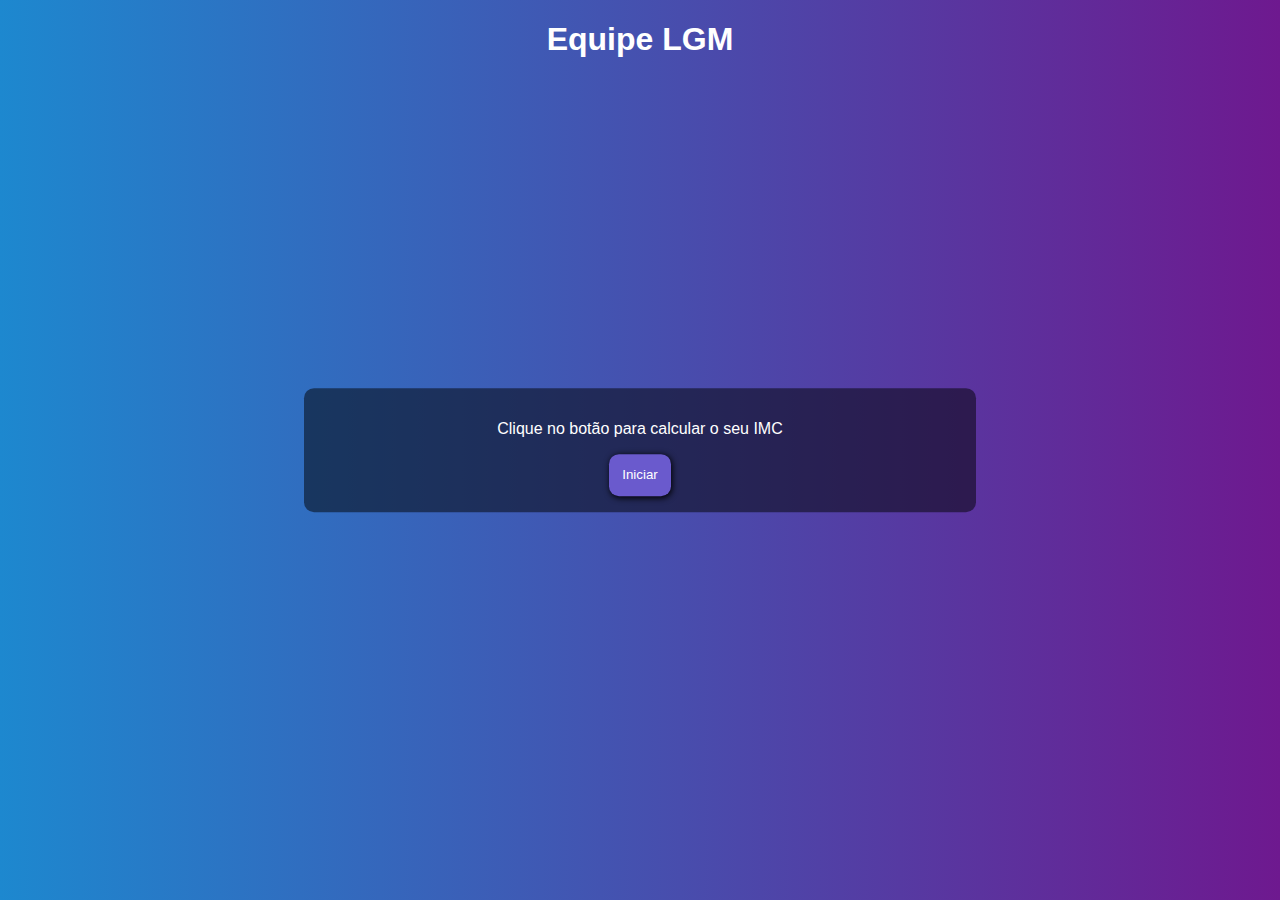
<file: main/index.html>
<!DOCTYPE html>
<html lang="pt-br">
    <head>
        <meta charset="UTF-8">
        <meta http-equiv="X-UA-Compatible" content="IE=edge">
        <meta name="viewport" content="width=device-width, initial-scale=1.0">
        <title> IMC - LGM </title>
            <style>
        body{
            font-family: Arial, Helvetica, sans-serif;
            background: linear-gradient(to right, rgb(29, 136, 207), rgb(110, 25, 143));
            text-align: center;
            color: #fff;
        }
        .container{
            position: absolute;
            top: 50%;
            left: 50%;
            transform: translate(-50%,-50%);
            width: 50%;
            background-color: rgba(0, 0, 0, 0.5);
            padding: 1em;
            border-radius: 10px;
        }
        button{
            background-color: slateblue;
            color: #fff;
            border: none;
            padding: 1em;
            border-radius: 10px;
            box-shadow: 1px 1px 6px black;
            cursor: pointer;
        }
        button:hover{
            background-color: steelblue;
        }
        .final-step,
        .second-step{
            display: none;
        }
        input{
            padding: 5px;
            border-radius: 5px;
            border: none;
            outline: none;
        }
        #resultado{
            font-size: 25px;
        }
        </style>
    </head>
    <body>
        <h1> Equipe LGM </h1>
        <div class="container">
            <div class="first-step">
                <p> Clique no botão para calcular o seu IMC </p>
                <button onclick="go(1,2)"> Iniciar </button>
            </div>
            <div class="second-step">
                <h3> Calculadora IMC </h3>
                <hr>
                <label for="peso"> Digite seu peso: </label>
                <input type="number" placeholder="Seu peso" id="peso">
                <br><br>
                <label for="altura"> Digite a sua altura: </label>
                <input type="number" placeholder="Seu altura" id="altura">
                <br><br>
                <button onclick="validate()"> Calcular </button>
            </div>
            <div class="final-step">
                <h3> Resultado! </h3>
                 <p id="resultado"></p>
                <button onclick="go(3,2)"> Calcular Novamente </button>
                <button onclick="go(3,1)"> Finalizar </button>
            </div>
        </div>
    </body>   
    <script src="../js/script.js"></script> 
</html>
</file>
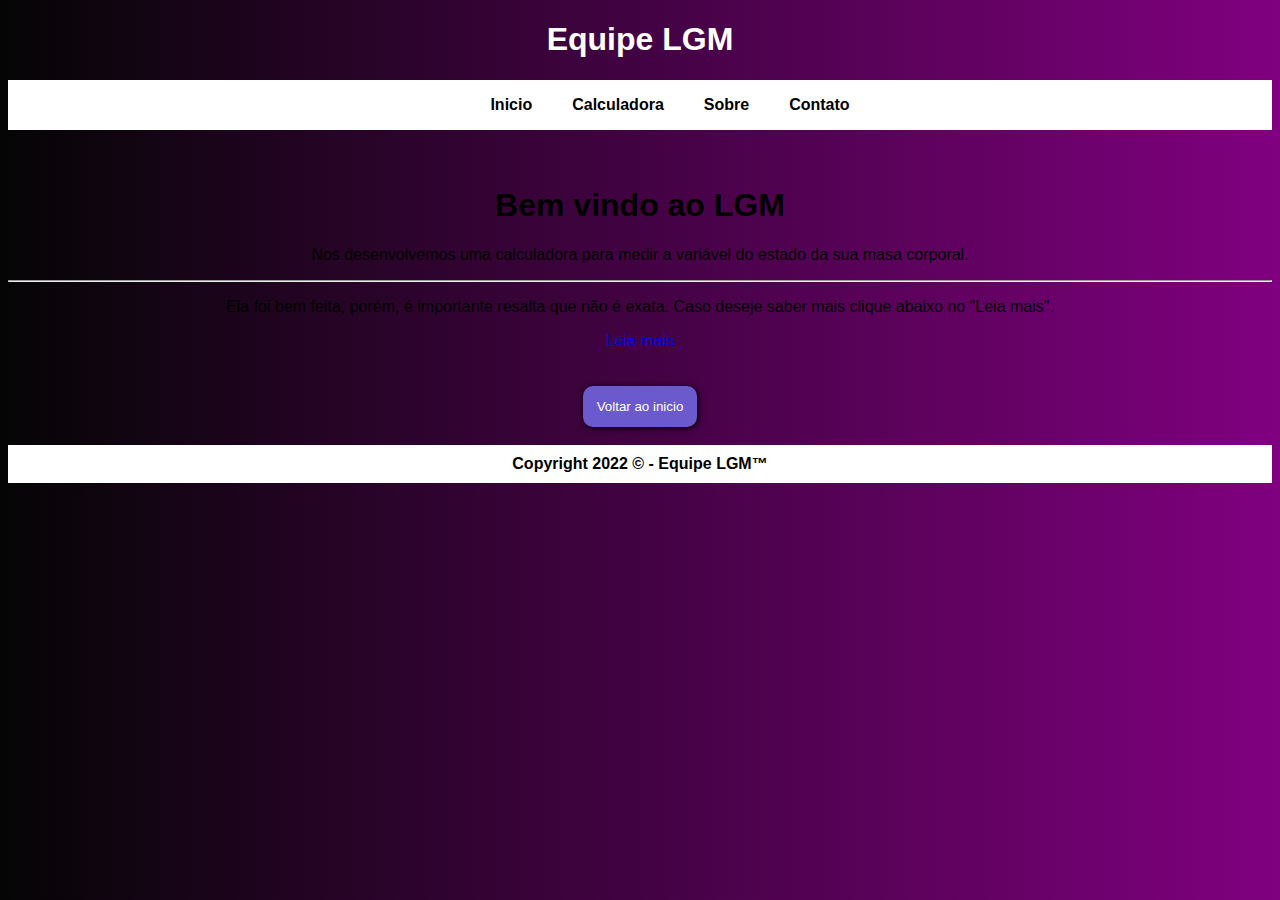
<file: Calculadora-de-IMC-main/main/index.html>
<!DOCTYPE html>
<html lang="pt-br">
    <head>
        <meta charset="UTF-8">
        <meta http-equiv="X-UA-Compatible" content="IE=edge">
        <meta name="viewport" content="width=device-width, initial-scale=1.0">
        <link rel="stylesheet" href="https://stackpath.bootstrapcdn.com/bootstrap/4.1.3/css/bootstrap.min.css" integrity="sha384-MCw98/SFnGE8fJT3GXwEOngsV7Zt27NXFoaoApmYm81iuXoPkFOJwJ8ERdknLPMO" crossorigin="anonymous">
        <link href="../css/style.css" rel="stylesheet" type="text/css">
    </head>
    <body>
        <h1> Equipe LGM </h1>
        <!-- Navbar -->
        <div>
            <nav class="navbar">
                <ul>
                    <li> <a href="index.html"> Inicio </a> </li>
                    <li><a href="calculadora.html"> Calculadora </a></li>
                    <li><a href="sobre.html"> Sobre </a> </li>
                    <li><a href="contato.html"> Contato </a></li>
                </ul>
            </nav>
        </div>
        <br> <br>

        <div class="jumbotron" style="color: black;">
            <h1 class="display-4">Bem vindo ao LGM</h1>
            <p class="lead">Nos desenvolvemos uma calculadora para medir a variável do estado da sua masa corporal.</p>
            <hr class="my-4">
            <p>Ela foi bem feita, porém, é importante resalta que não é exata. Caso deseje saber mais clique abaixo no "Leia mais".</p>
            <a class="btn btn-primary btn-lg" href="sobre.html" role="button">Leia mais</a>
          </div>

          <br> <br> 
        <!-- Button Final -->
        <a href="#inicio"><button> Voltar ao inicio </button> </a>
        
        <br> <br>

        <!-- Rodapé -->
        <footer class="rodape">
            Copyright 2022 © - Equipe LGM™ 
        </footer>
    </body>
    <script src="https://code.jquery.com/jquery-3.3.1.slim.min.js" integrity="sha384-q8i/X+965DzO0rT7abK41JStQIAqVgRVzpbzo5smXKp4YfRvH+8abtTE1Pi6jizo" crossorigin="anonymous"></script>
    <script src="https://cdnjs.cloudflare.com/ajax/libs/popper.js/1.14.3/umd/popper.min.js" integrity="sha384-ZMP7rVo3mIykV+2+9J3UJ46jBk0WLaUAdn689aCwoqbBJiSnjAK/l8WvCWPIPm49" crossorigin="anonymous"></script>
    <script src="https://stackpath.bootstrapcdn.com/bootstrap/4.1.3/js/bootstrap.min.js" integrity="sha384-ChfqqxuZUCnJSK3+MXmPNIyE6ZbWh2IMqE241rYiqJxyMiZ6OW/JmZQ5stwEULTy" crossorigin="anonymous"></script>
</html>
</file>
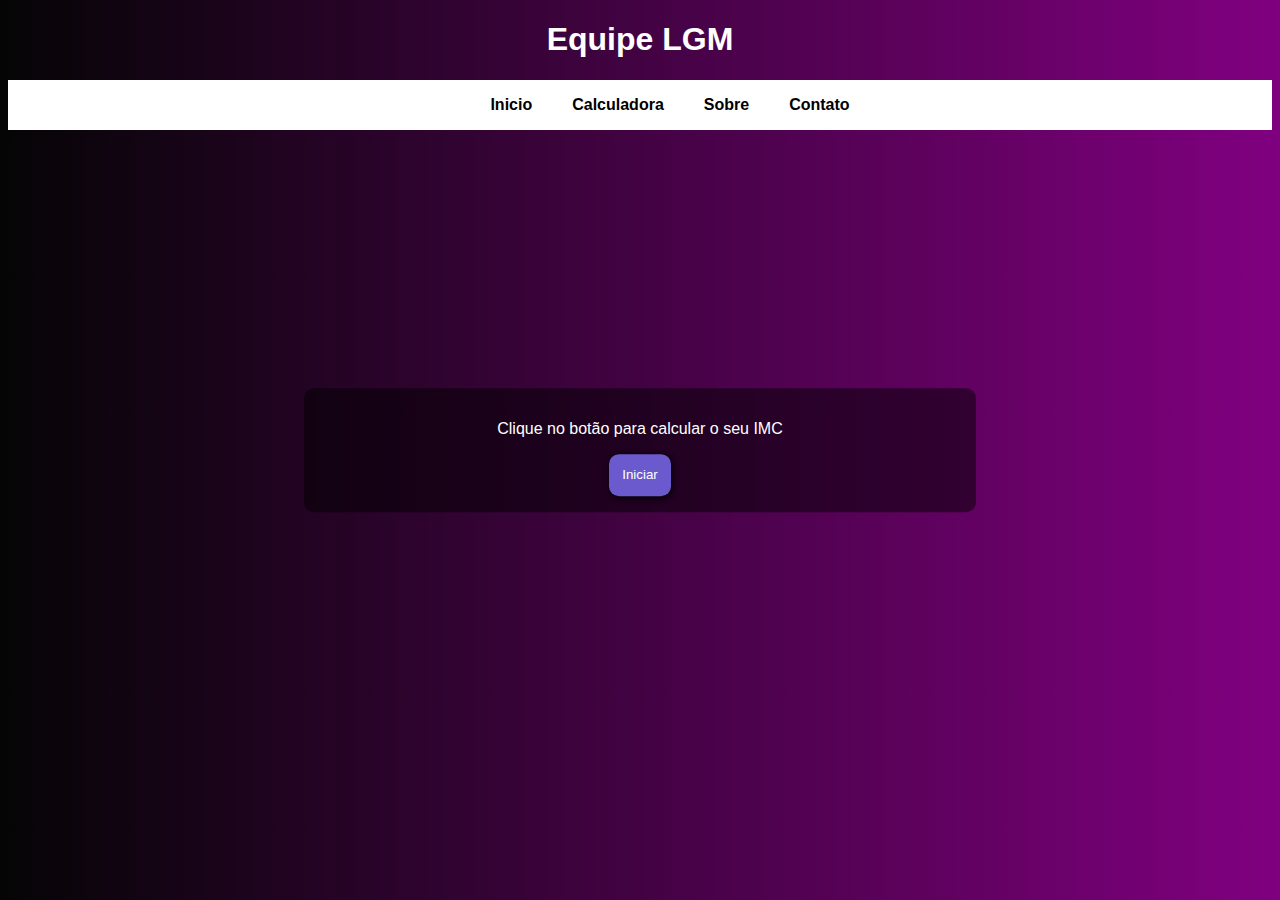
<file: Calculadora-de-IMC-main/main/calculadora.html>
<!DOCTYPE html>
<html lang="pt-br">
    <head>
        <meta charset="UTF-8">
        <meta http-equiv="X-UA-Compatible" content="IE=edge">
        <meta name="viewport" content="width=device-width, initial-scale=1.0">
        <link href="../css/style.css" rel="stylesheet" type="text/css">
        <link rel="icon" type="image/icon" href="/img/icontitle.png">
        <title> Calculadora IMC </title>
    </head>
    <body>
        <h1> Equipe LGM </h1>
        <div class="container">
            <div class="first-step">
                <p> Clique no botão para calcular o seu IMC </p>
                <button onclick="go(1,2)"> Iniciar </button>
            </div>
            <div class="second-step">
                <h3> Calculadora IMC </h3>
                <hr>
                <label for="peso"> Digite seu peso: </label>
                <input type="number" placeholder="Seu peso" id="peso">
                <br><br>
                <label for="altura"> Digite a sua altura: </label>
                <input type="number" placeholder="Sua altura" id="altura">
                <br><br>
                <button onclick="validate()"> Calcular </button>
            </div>
            <div class="final-step">
                <h3> Resultado! </h3>
                 <p id="resultado"></p>
                <button onclick="go(3,2)"> Calcular Novamente </button>
                <button onclick="go(3,1)"> Finalizar </button>
            </div>
        </div>
        <div>
            <nav class="navbar">
                <ul>
                    <li> <a href="index.html"> Inicio </a> </li>
                    <li><a href="calculadora.html"> Calculadora </a></li>
                    <li><a href="sobre.html"> Sobre </a> </li>
                    <li><a href="contato.html"> Contato </a></li>
                    
                </ul>
            </nav>
        </div>
    </body>   
    <script src="../js/script.js"></script> 
</html>
</file>
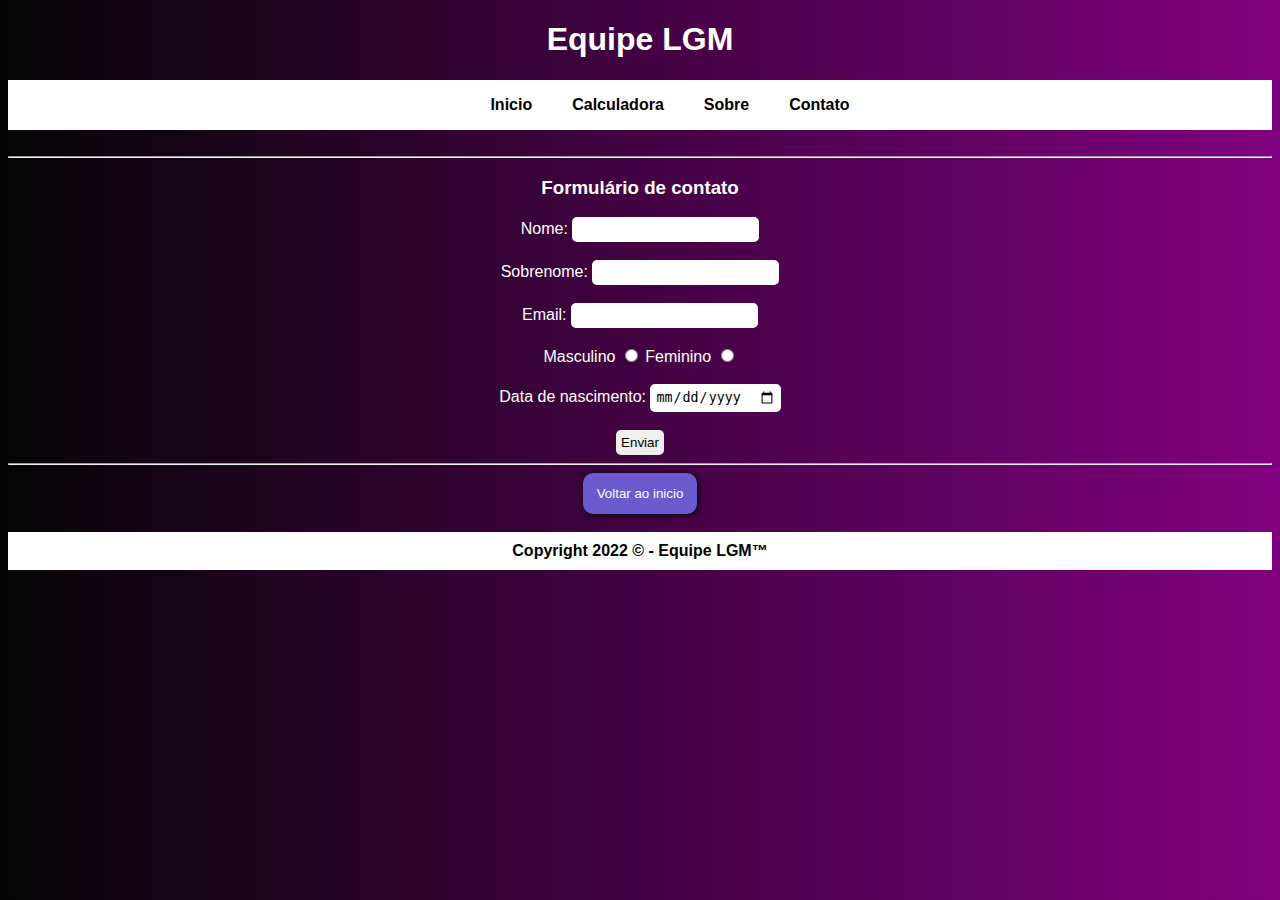
<file: Calculadora-de-IMC-main/main/contato.html>
<!DOCTYPE html>
<html lang="pt-br">
    <head>
        <meta charset="UTF-8">
        <meta http-equiv="X-UA-Compatible" content="IE=edge">
        <meta name="viewport" content="width=device-width, initial-scale=1.0">
        <link href="../css/style.css" rel="stylesheet" type="text/css">
    </head>
    <body>
        <h1> Equipe LGM </h1>
        <div>
            <nav class="navbar">
                <ul>
                    <li> <a href="index.html"> Inicio </a> </li>
                    <li><a href="calculadora.html"> Calculadora </a></li>
                    <li><a href="sobre.html"> Sobre </a> </li>
                    <li><a href="contato.html"> Contato </a></li>
                </ul>
            </nav>
        </div>
        <br>
        <hr>
        <section>
            <h3> Formulário de contato </h3>
            Nome: <input type="text"> <br><br>
            Sobrenome: <input type="text"> <br> <br>
            Email: <input type="text">  <br> <br>
            Masculino <input type="radio"> Feminino <input type="radio"> <br> <br>
            Data de nascimento: <input type="date"> <br> <br>
            <input type="submit" value="Enviar">

            <br>
            <hr>

            
        </section>
        <a href="#inicio"><button> Voltar ao inicio </button> </a>
        
        <br> <br>
        <footer class="rodape">
            Copyright 2022 © - Equipe LGM™ 
        </footer>
    </body>
</html>
</file>
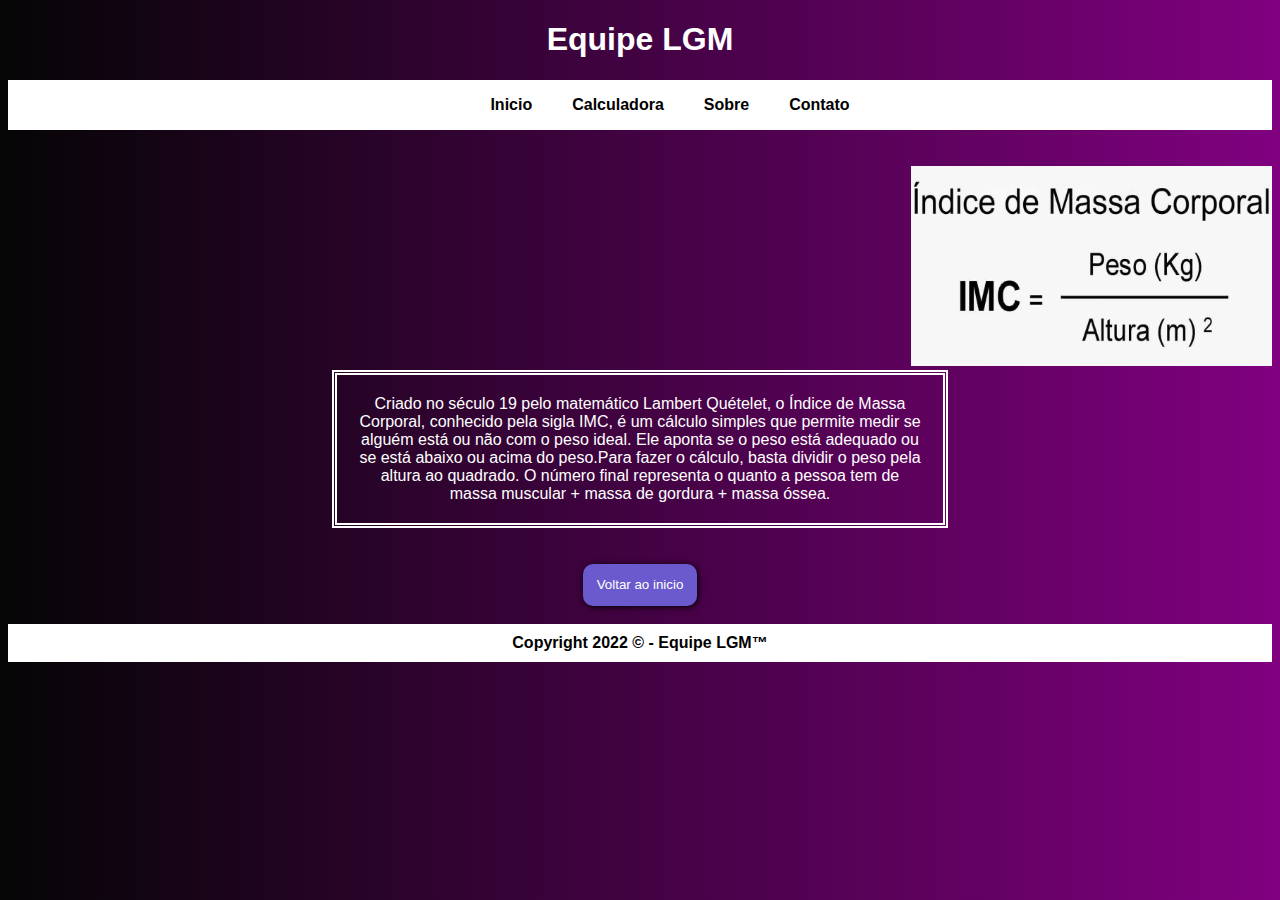
<file: Calculadora-de-IMC-main/main/sobre.html>
<!DOCTYPE html>
<html lang="pt-br">
    <head>
        <meta charset="UTF-8">
        <meta http-equiv="X-UA-Compatible" content="IE=edge">
        <meta name="viewport" content="width=device-width, initial-scale=1.0">
        <link href="../css/style.css" rel="stylesheet" type="text/css">
    </head>
    <body>
        <div class="title" id="inicio">
            <h1> Equipe LGM </h1>
        </div>
        <div>
            <nav class="navbar">
                <ul>
                    <li> <a href="index.html"> Inicio </a> </li>
                    <li><a href="calculadora.html"> Calculadora </a></li>
                    <li><a href="sobre.html"> Sobre </a> </li>
                    <li><a href="contato.html"> Contato </a></li>
                </ul>
            </nav>
        </div>
        <br><br>
        <aside class="conteudo lateral">
            <img src="../img/calculo.jpg" height="200px">
        </aside>
        <header>
            <article>
                    <section class="conteudo-central">
                        Criado no século 19 pelo matemático Lambert Quételet, o Índice de Massa Corporal, conhecido pela sigla IMC, é um cálculo simples que permite medir se alguém está ou não com o peso ideal. 
                        Ele aponta se o peso está adequado ou se está abaixo ou acima do peso.Para fazer o cálculo, basta dividir o peso pela altura ao quadrado. O número final representa o quanto 
                        a pessoa tem de massa muscular + massa de gordura + massa óssea.
                </section>
            </article>
        </header>
        <br> <br>
        <a href="#inicio"><button> Voltar ao inicio </button> </a>
        
        <br> <br>
        <footer class="rodape">
            Copyright 2022 © - Equipe LGM™ 
        </footer>
        
    </body>
</html>
</file>
<file: Calculadora-de-IMC-main/css/style.css>
/* CALCULADORA DO IMC */
body{
    font-family: Arial, Helvetica, sans-serif;
    background: linear-gradient(to right, rgb(5, 5, 5), purple);
    text-align: center;
    color: #fff;
}
.container{
    position: absolute;
    top: 50%;
    left: 50%;
    transform: translate(-50%,-50%);
    width: 50%;
    background-color: rgba(0, 0, 0, 0.5);
    padding: 1em;
    border-radius: 10px;
}
button{
    background-color: slateblue;
    color: #fff;
    border: none;
    padding: 1em;
    border-radius: 10px;
    box-shadow: 1px 1px 6px black;
    cursor: pointer;
}
button:hover{
    background-color: steelblue;
}
.final-step,
.second-step{
    display: none;
}
input{
    padding: 5px;
    border-radius: 5px;
    border: none;
    outline: none;
}


/* CONTEÚDO DO SITE */
aside {
    text-align: right;
}

section.conteudo-central {
    display: flex;
    border-width: 5px 5px 5px 5px; /* aqui, cada lado possui uma borda de largura diferente */
    border-style: double; /* estilos de borda diferentes para cima-baixo e esquerda-direita */
    border-color: white white white white; /* uma cor de borda para cada lado */
    padding: 20px;
    width: 15cm;
    justify-content: center;
    margin-inline: auto;
    
}

/* MENU DO SITE */
nav {
    width: 100%;
    display: flex;
    position: flex;
    background-color: white;
    z-index: 99;
}

.navbar {
    justify-content: center;
    margin-inline: auto;
    text-align: center;
}

nav a {
    color: rgb(0, 0, 0);
    margin: auto 10px auto 30px;
    text-decoration: none;
    font-weight: bold;
    width: 50%;
}
nav li {
    float: left;
    list-style: none;
    margin-left: auto;
}

/* RODAPÉ DO SITE */

footer {
    width: 100%;
    padding: 10px;
    display: flex;
    justify-content: center;
    align-items: center;
    background: #ffffff;
    color: #000000;
    box-sizing: border-box;
    font-weight: bold;
    position: relative;
}

#resultado{
    font-size: 25px;
}
</file>
